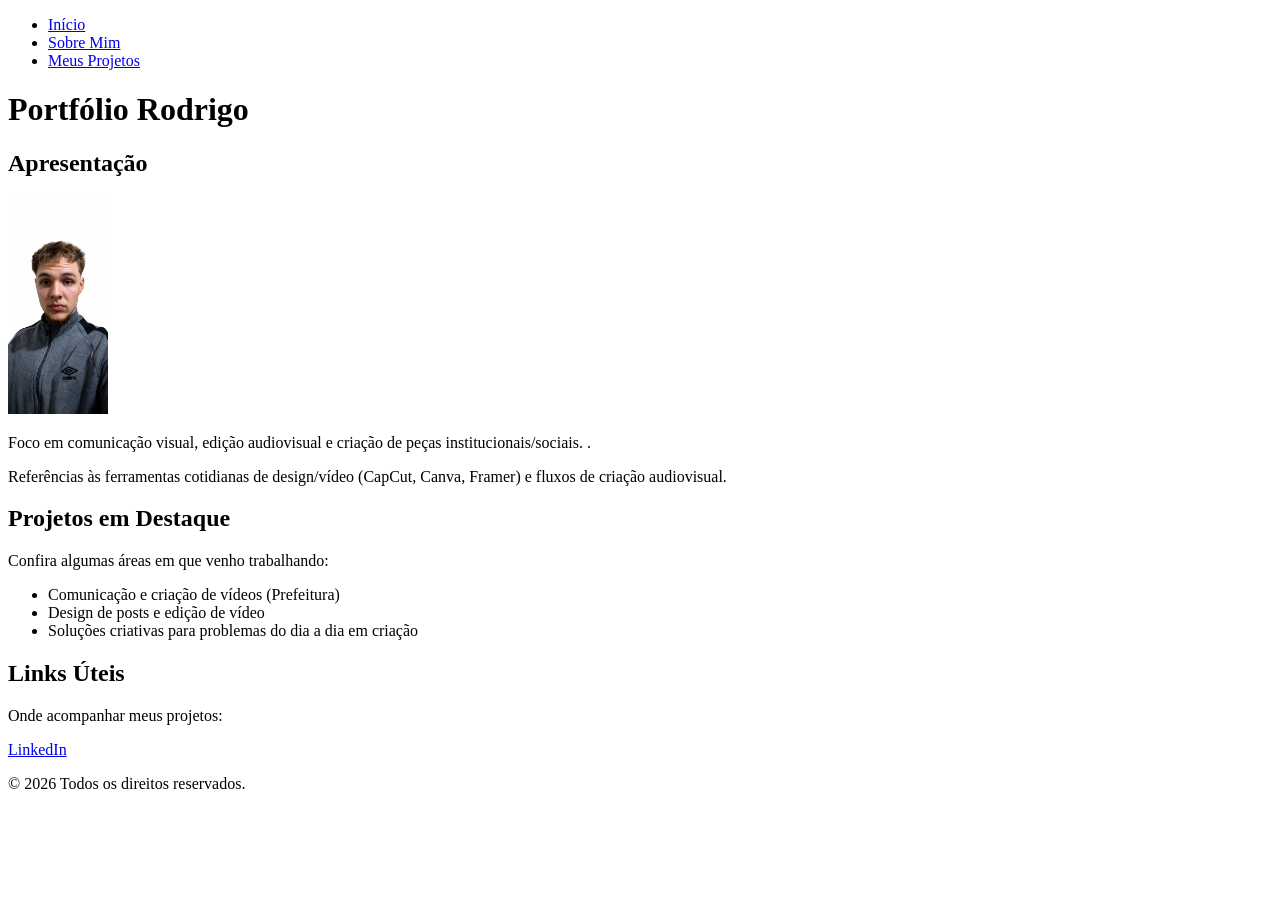
<file: site portfólio/index.html>
<!DOCTYPE html>
<html lang="pt-BR">
<head>
    <meta charset="UTF-8">
    <meta name="viewport" content="width=device-width, initial-scale=1.0">

    <title>Portfólio - Rodrigo</title>
</head>
<body>

    <header>
        <nav>
            <ul>
                <li><a href="index.html">Início</a></li>
                <li><a href="sobre.html">Sobre Mim</a></li>
                <li><a href="#projetos">Meus Projetos</a></li> 
            </ul>
        </nav>
    </header>

    <main>
        <h1>Portfólio Rodrigo</h1>
        <p><!-- Pequena introdução sobre você ou seu trabalho --></p>

        <section>
            <h2>Apresentação</h2>
            <img src="image/WhatsApp Image 2026-10-09 at 17.02.50.jpeg" alt="foto perfil" width="100">
            <p><!--Um parágrafo sobre sua área de foco -->  Foco em comunicação visual, edição audiovisual e criação de peças institucionais/sociais. <strong></strong>.</p>
            <p>Referências às ferramentas cotidianas de design/vídeo (CapCut, Canva, Framer) e fluxos de criação audiovisual.</p>
        </section>

        <section id="projetos">
            <h2>Projetos em Destaque</h2>
            <p>Confira algumas áreas em que venho trabalhando:</p>
            <ul>
                <li>Comunicação e criação de vídeos (Prefeitura)</li>
                <li>Design de posts e edição de vídeo</li>
                <li>Soluções criativas para problemas do dia a dia em criação</li>
            </ul>
        </section>

        <section>
            <h2>Links Úteis</h2>
            <p>Onde acompanhar meus projetos:</p>
            <p><a href="https://www.linkedin.com/in/rodrigo-tavaresds?utm_source=share_via&utm_content=profile&utm_medium=member_android" target="_blank" rel="noopener noreferrer">LinkedIn</a></p>
        </section>
    </main>

    <footer>
        <p>&copy; 2026 Todos os direitos reservados.</p>
    </footer>

</body>
</html>
</file>
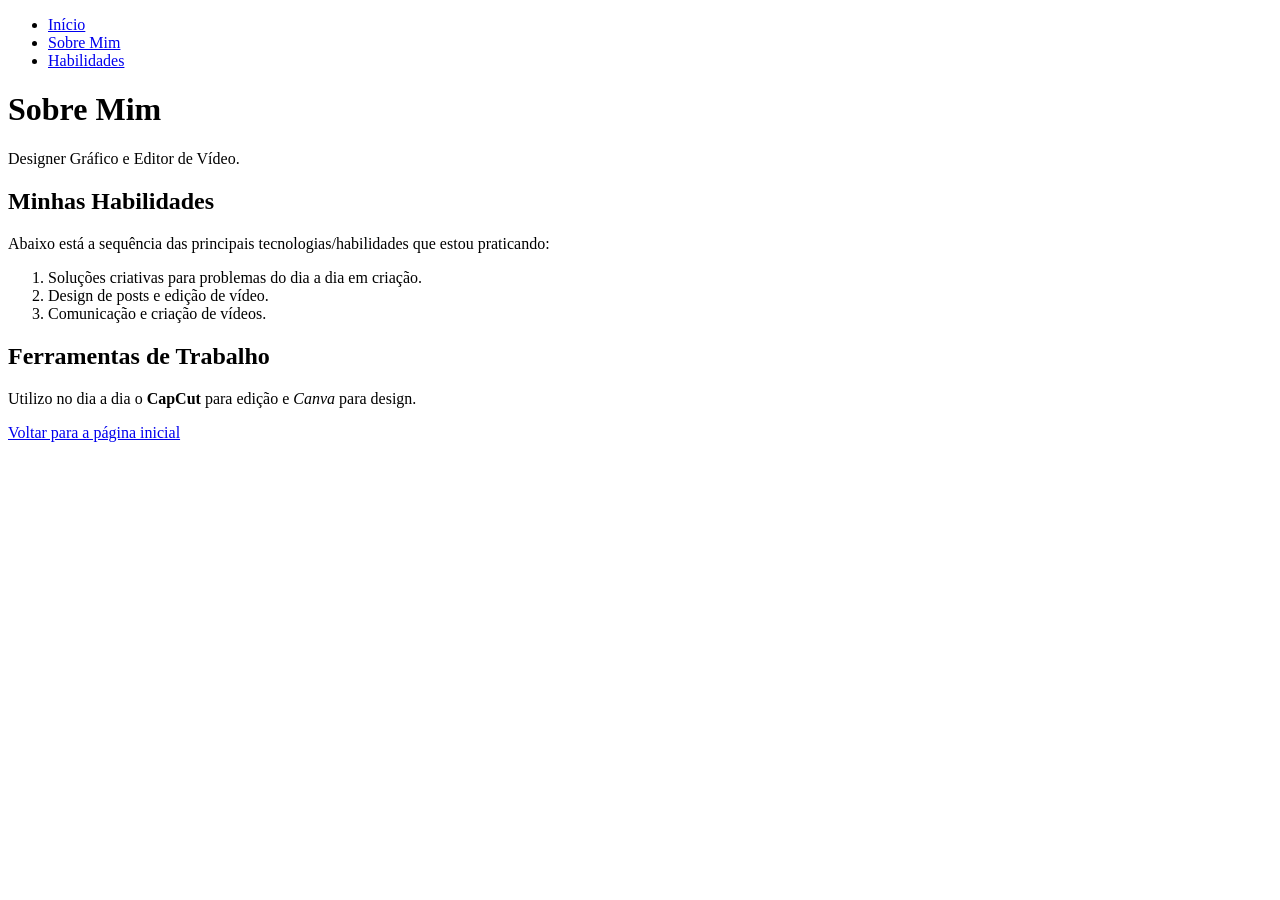
<file: site portfólio/sobre.html>
<!DOCTYPE html>
<html lang="pt-BR">
<head>
    <meta charset="UTF-8">
    <meta name="viewport" content="width=device-width, initial-scale=1.0">
    <title>Portfólio - Rodrigo (Sobre)</title>
</head>
<body>

    <header>
        <nav>
            <ul>
                <li><a href="index.html">Início</a></li>
                <li><a href="sobre.html">Sobre Mim</a></li>
                <li><a href="#habilidades">Habilidades</a></li> 
            </ul>
        </nav>
    </header>

    <main>
        <h1>Sobre Mim</h1>
        <p>Designer Gráfico e Editor de Vídeo.</p>

        <section id="habilidades">
            <h2>Minhas Habilidades</h2>
            <p>Abaixo está a sequência das principais tecnologias/habilidades que estou praticando:</p>
            
            <ol>
                <li>Soluções criativas para problemas do dia a dia em criação.</li>
                <li>Design de posts e edição de vídeo.</li>
                <li>Comunicação e criação de vídeos.</li>
            </ol>
        </section>

        <section>
            <h2>Ferramentas de Trabalho</h2>
            <p>Utilizo no dia a dia o <strong>CapCut</strong> para edição e <em>Canva</em> para design.</p>
        </section>
    </main>

    <footer>
        <p><a href="index.html">Voltar para a página inicial</a></p>
    </footer>

</body>
</html>
</file>
